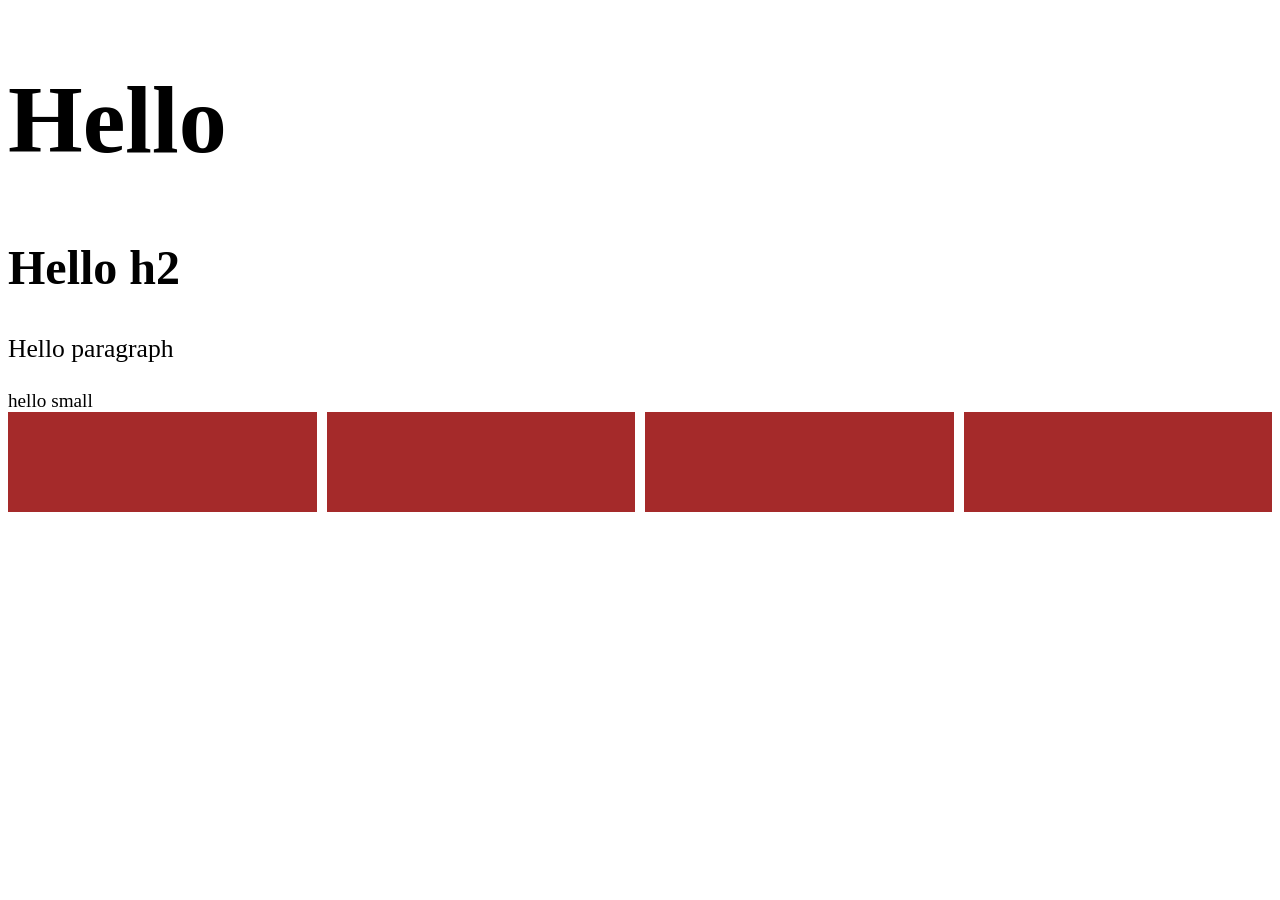
<file: ju/media/index.html>
<!DOCTYPE html>
<html lang="en">
  <head>
    <meta charset="UTF-8" />
    <meta name="viewport" content="width=device-width, initial-scale=1.0" />
    <title>Document</title>
    <link rel="stylesheet" href="main.css" />
  </head>
  <body>
    <h1>Hello</h1>
    <h2>Hello h2</h2>
    <p>Hello paragraph</p>
    <small>hello small</small>
    <main>
      <div></div>
      <div></div>
      <div></div>
      <div></div>
    </main>
  </body>
</html>
</file>
<file: ju/media/main.css>
/* body{
    background-color: brown;
} */

/* @media  (min-width: 300px) and (max-width: 760px){
    body {
        background-color: aquamarine;
    }
} */

/* @media (orientation: portrait){
    body {
        background-color: red;
    }
} */

/* @media (600px < width < 900px){
    body {
        background-color: aquamarine;
    }
} */

/* @media print {
    img {
        display: none;
    }
}

@media(prefers-color-scheme: dark){
    body{
        background-color: black;
    }
} */


html {
    font-size: 100%;
}


 :root{
    --fs-small: 0.8rem;
    --fs-medium: 1.2rem;
    --fs-large: 1.6rem;
    --fs-xlarge: 3rem
}

@media (min-width: 850px){
    :root{
        --fs-small: 1.2rem;
        --fs-medium: 1.6rem;
        --fs-large: 3rem;
        --fs-xlarge: 6rem
    }
}

@media (min-width: 1200px){
    :root{
        --fs-small: 1.2rem;
        --fs-medium: 1.6rem;
        --fs-large: 3rem;
        --fs-xlarge: 6rem
    }
}

h1{
    font-size: var(--fs-xlarge);
}
h2{
    font-size: var(--fs-large);
}
p{
    font-size: var(--fs-medium);
}
small{
    font-size: var(--fs-small);
} 


/* h1{
    font-size: clamp(24px, 15vw, 100px);
} */


main{
    display: flex;
    flex-direction: column;
    gap:10px
}

div{
   height: 100px;
    background-color: brown;
}

@media (min-width: 1024px){
    main{
        flex-direction: row;
    }
    div{
        flex-grow: 1;
    }
}
</file>
